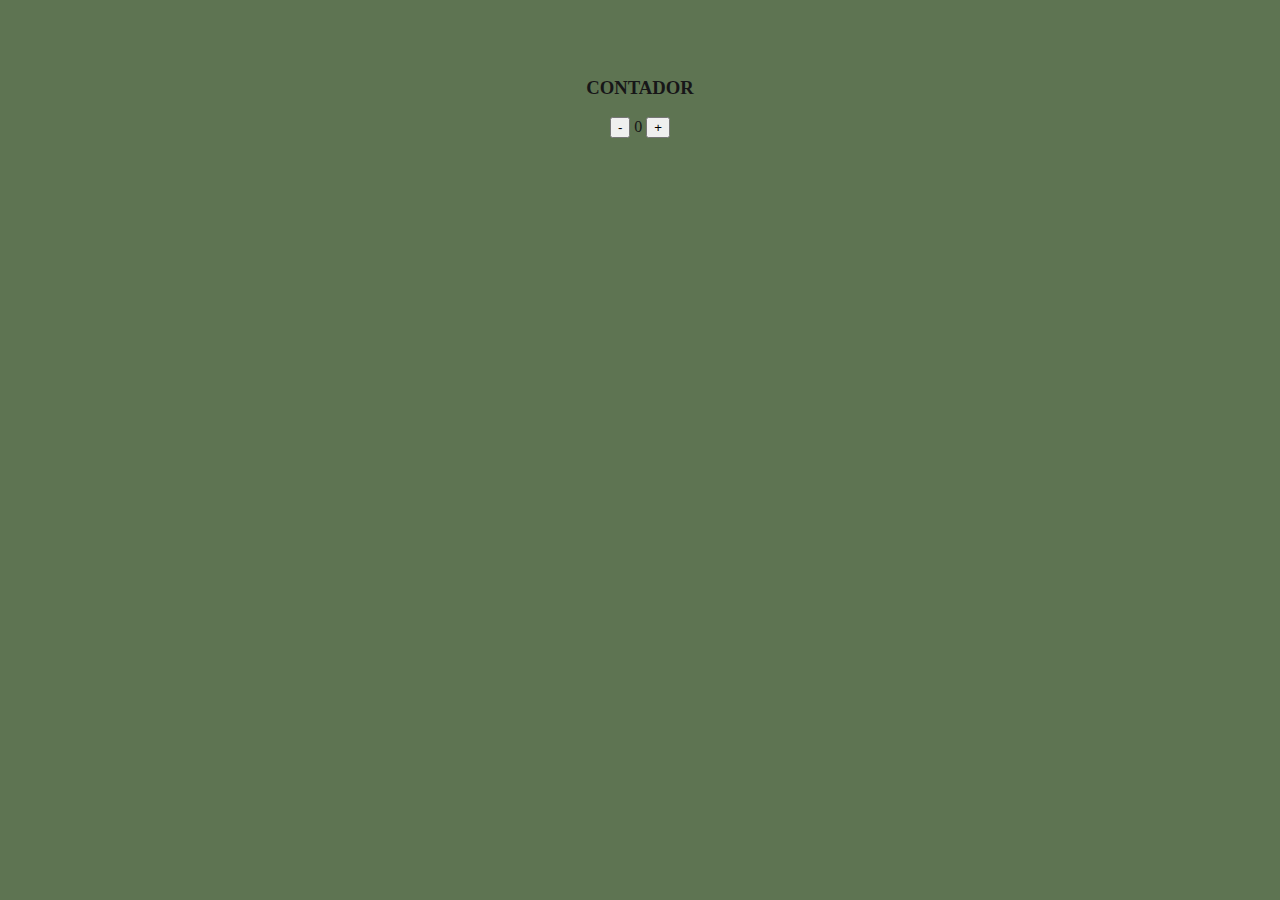
<file: JAVASCRIPT/contador js/index.html>
<!DOCTYPE html>
<html lang="en">
<head>
    <meta charset="UTF-8">
    <meta http-equiv="X-UA-Compatible" content="IE=edge">
    <meta name="viewport" content="width=device-width, initial-scale=1.0">
    <link rel = "stylesheet" href="assets/style.css"/>
    <title>CONTADOR JAVASCRIPT</title>
</head>
<body>
    <h3>CONTADOR</h3>
    <div id='counter'>
        <button name="subtrair" onclick="decrement()">-</button>
        <span id='currentNumber'>0</span>
        <button name="adicionar" onclick="increment()">+</button>
    </div>
</body>
<script src="assets/scripts.js"></script>
</html>
</file>
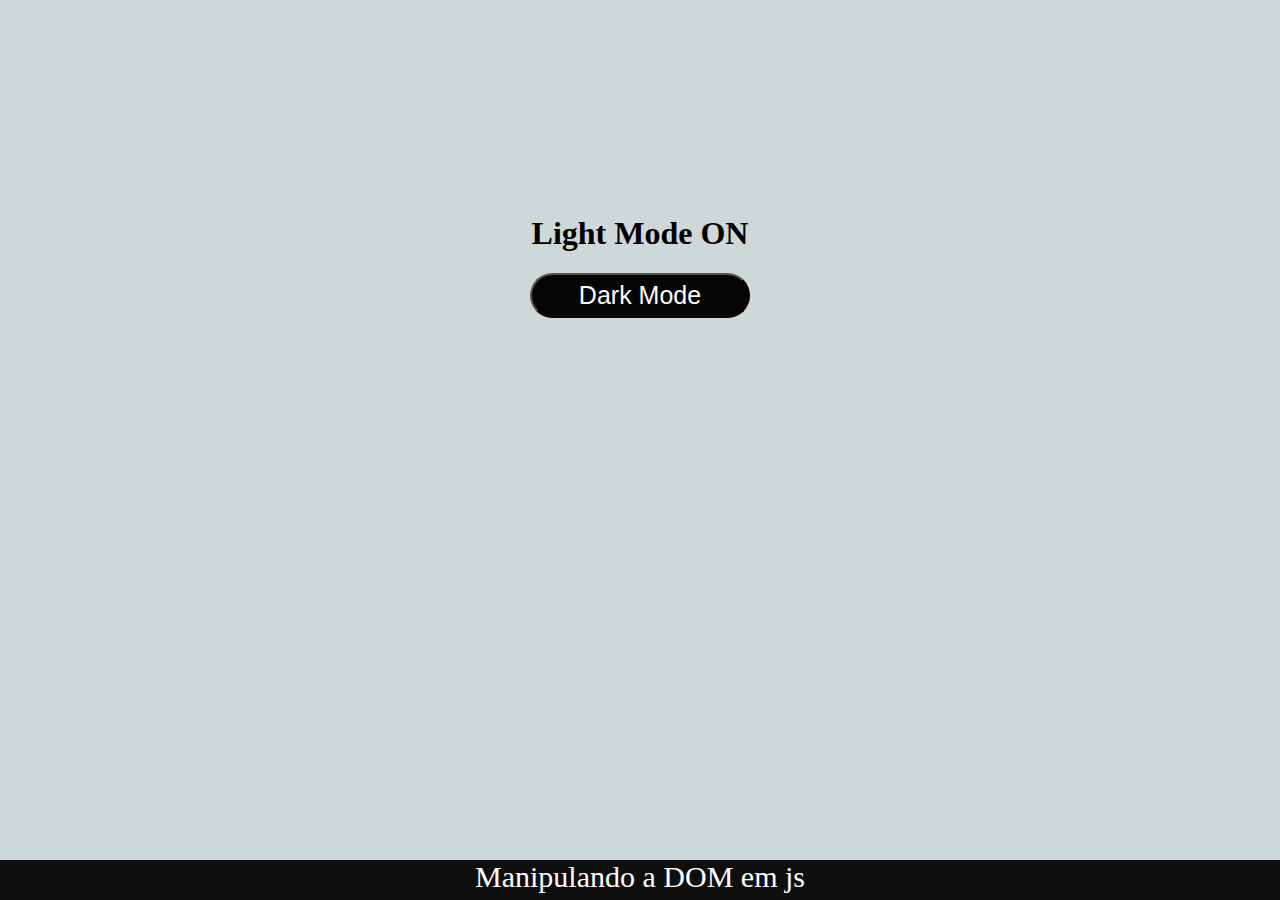
<file: JAVASCRIPT/Manipulando o DOM em js/index.html>
<!DOCTYPE html>
<html lang="en">
<head>
    <meta charset="UTF-8">
    <meta http-equiv="X-UA-Compatible" content="IE=edge">
    <meta name="viewport" content="width=device-width, initial-scale=1.0">
    <link rel="stylesheet" href="style.css"/>
    <title>Manipulando a Dom(darkmode e lightmode)</title>
</head>
<body>
    
    <main>
        <h1 id="page-title">Light Mode ON</h1>
        <button aria-label="selecionar-modo" id="mode-seletor">Dark Mode</button>
    </main>

    <footer> Manipulando a DOM em js</footer>
    
    <script src ="srpt.js"></script>
</body>
</html>
</file>
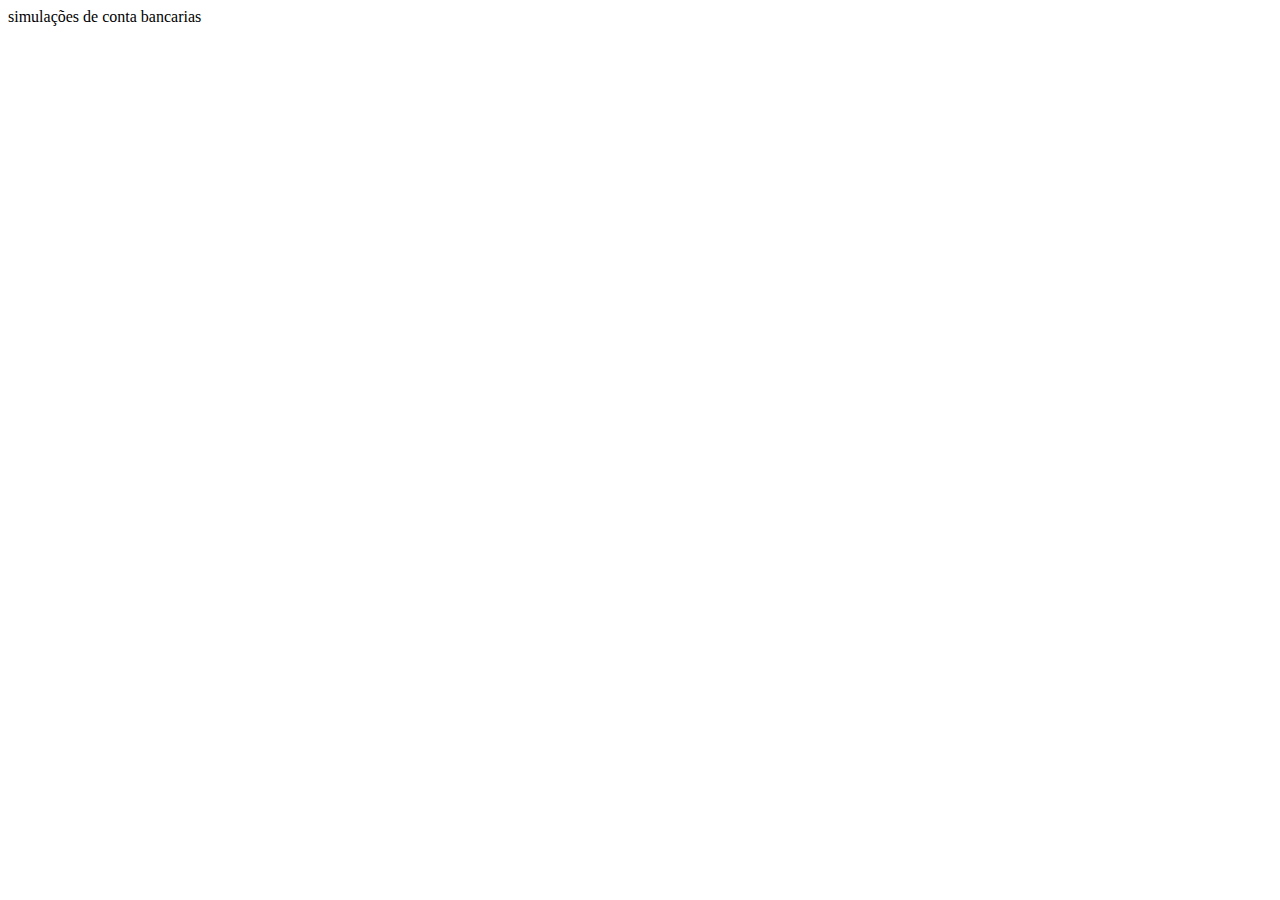
<file: JAVASCRIPT/orientação a objetos/index.html>
<!DOCTYPE html>
<html lang="en">
<head>
    <meta charset="UTF-8">
    <meta http-equiv="X-UA-Compatible" content="IE=edge">
    <meta name="viewport" content="width=device-width, initial-scale=1.0">
    <title>Orientação a onjetos</title>
</head>
<body>
    simulações de conta bancarias
    <script src ="script.js"></script>
</body>
</html>
</file>
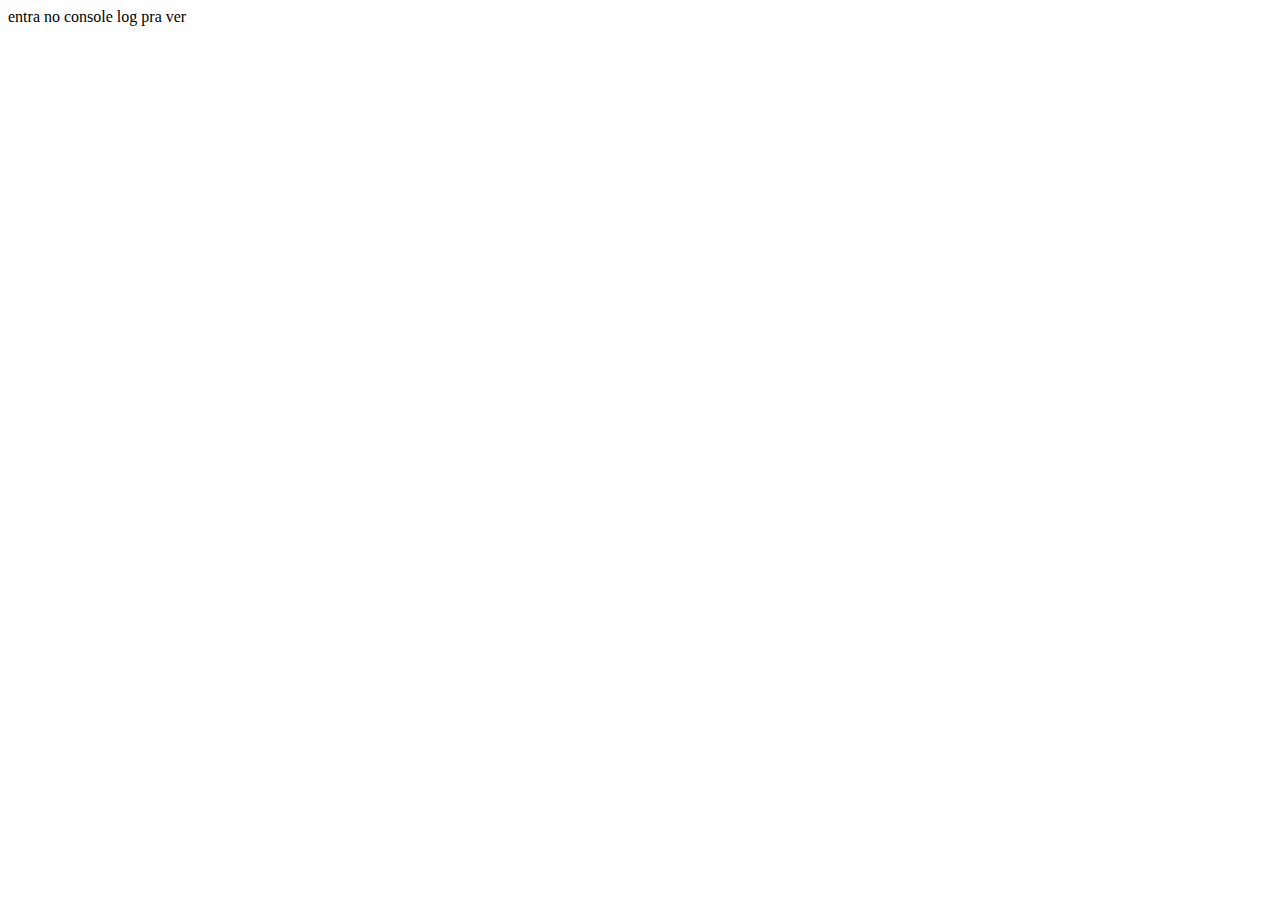
<file: JAVASCRIPT/try catch/index.html>
<!DOCTYPE html>
<html lang="en">
<head>
    <meta charset="UTF-8">
    <meta http-equiv="X-UA-Compatible" content="IE=edge">
    <meta name="viewport" content="width=device-width, initial-scale=1.0">
    <title>Try catch
    </title>
</head>
<body>
    entra no console log pra ver 
    <script src ="script.js"></script>
</body>
</html>
</file>
<file: JAVASCRIPT/contador js/assets/style.css>
body {
    background-color: rgb(94, 116, 82);
    align-items: center;
    text-align: center;
    padding-top: 50px;
    color: rgb(23, 22, 24);
}
</file>
<file: JAVASCRIPT/Manipulando o DOM em js/style.css>
body{
    background-color: rgb(206, 216, 216);
}
main{
    align-items: center;
    text-align: center;
    margin-top: 17%;
}

footer{
    position: fixed;
    left: 0;
    bottom: 0;
    width: 100%;
    height: 40px;
    background-color: rgb(15, 15, 15);
    color: white;
    font-size: 30px;
    text-align: center;
}

#mode-seletor{
    color: rgb(253, 253, 253);
    background-color: rgb(5, 5, 5);
    border-radius: 50px;
    width: 220px;
    height: 45px;
    font-size: 25px;
    
}

#mode-seletor:hover{
    color: rgb(5, 5, 5);
    background-color: rgb(206, 216, 216);
}

.dark-mode{
    color: rgb(206, 216, 216);
    background-color: rgb(5, 5, 5);
}
</file>
